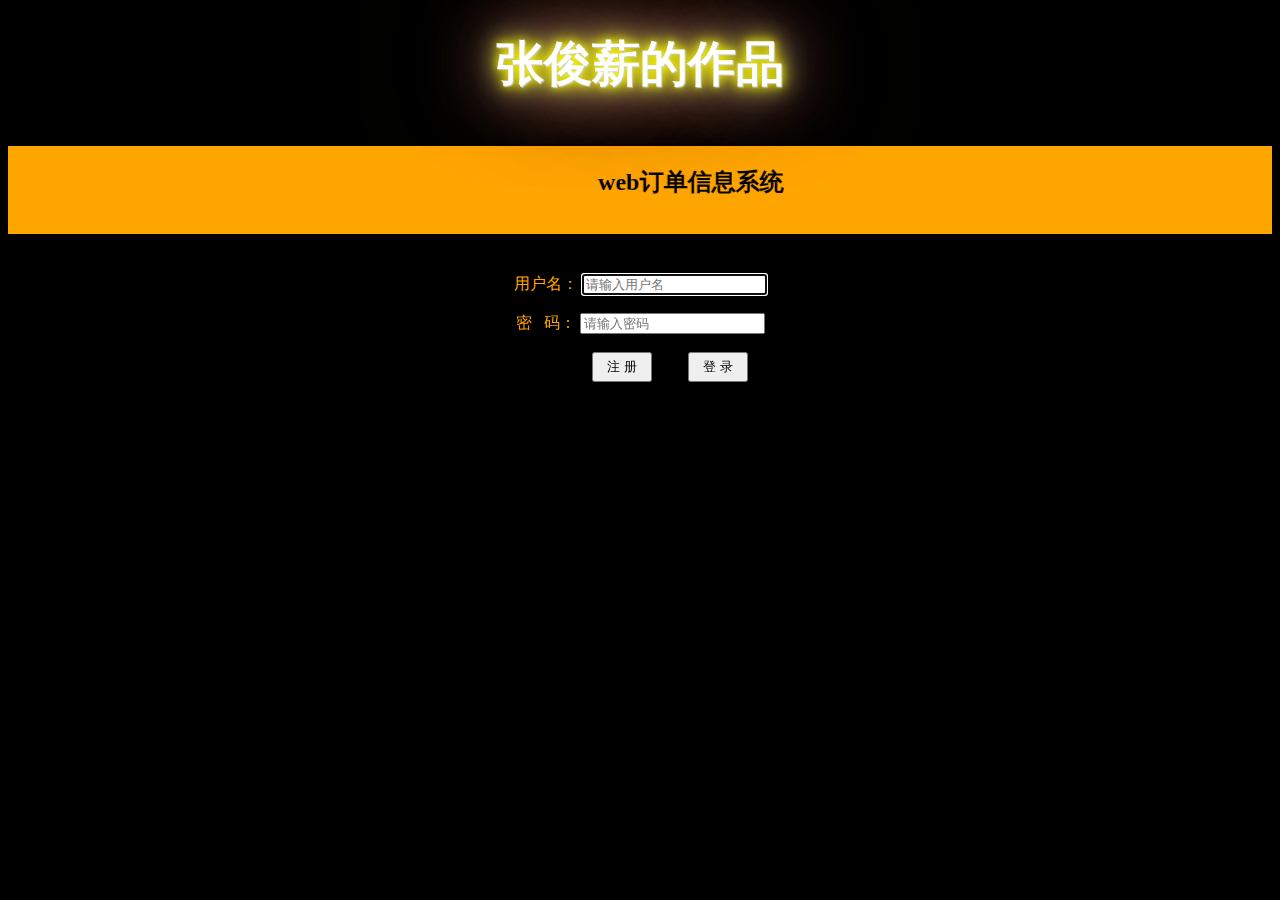
<file: index.html>
<!DOCTYPE html>
<html lang="en">
<head>
	<meta charset="UTF-8">
    <meta http-equiv=“X-UA-Compatible” content=“chrome=1″ />    
    <title>shixun</title>
    <link rel="stylesheet" href="shixun.css" type="text/css">
    <script type="text/javascript" src="jquery-1.12.0.min.js"></script>
    <script type="text/javascript" src="shixun.js"></script>
</head>
<body>
    <header>
    	<h1>张俊薪的作品</h1><br>
    	<marquee behavior="alternate" direction="left" scrollamount="10" scrolldelay="80" loop="30" bgcolor="orange" height=88px; >
    			<h2>web订单信息系统</h2>
    	</marquee>
    </header><br><br>
    	<div class="message">
			用户名：
				<input type="text" placeholder="请输入用户名" id="username" autofocus="autofocus"><br><br>
			密&nbsp;&nbsp;&nbsp;码：
				<input type="password" id="userpassword" placeholder="请输入密码" >
    	</div><br>
    	<div class="button">
    	    &nbsp;&nbsp;&nbsp;&nbsp;&nbsp;&nbsp;&nbsp;&nbsp;&nbsp;&nbsp;&nbsp;&nbsp;&nbsp;&nbsp;
			<input type="button" value="注&nbsp;册" class="button1" id="button1" ><!-- onclick="openregister()" -->
			&nbsp;&nbsp;&nbsp;&nbsp;&nbsp;&nbsp;&nbsp;
			<input type="button" value="登&nbsp;录" class="button2" id="button2">
    	</div>
    	<!-- 遮罩层 -->
    	<div id="test"></div>
    	<div id="register" class="register">
    		<span>注册页面</span>
			<a href="" class="close" id="close">关闭</a><br><br>
			注册账号：<input type="text" class="register-user" id="name" autofocus="autofocus" placeholder="请输入注册账号"><br><br><br>
			注册密码：<input type="password" class="password1" id="password1" placeholder="请输入密码"><br><br><br>
			重复密码：<input type="password" class="password2" id="password2" placeholder="请再次输入密码"><br><br>
            &nbsp;&nbsp;&nbsp;&nbsp;&nbsp;&nbsp;&nbsp;&nbsp;&nbsp;&nbsp;&nbsp;&nbsp;&nbsp;&nbsp;&nbsp;&nbsp;
			<input type="button" value="确定注册" id="sure">
		</div>
</body>
</html>
</file>
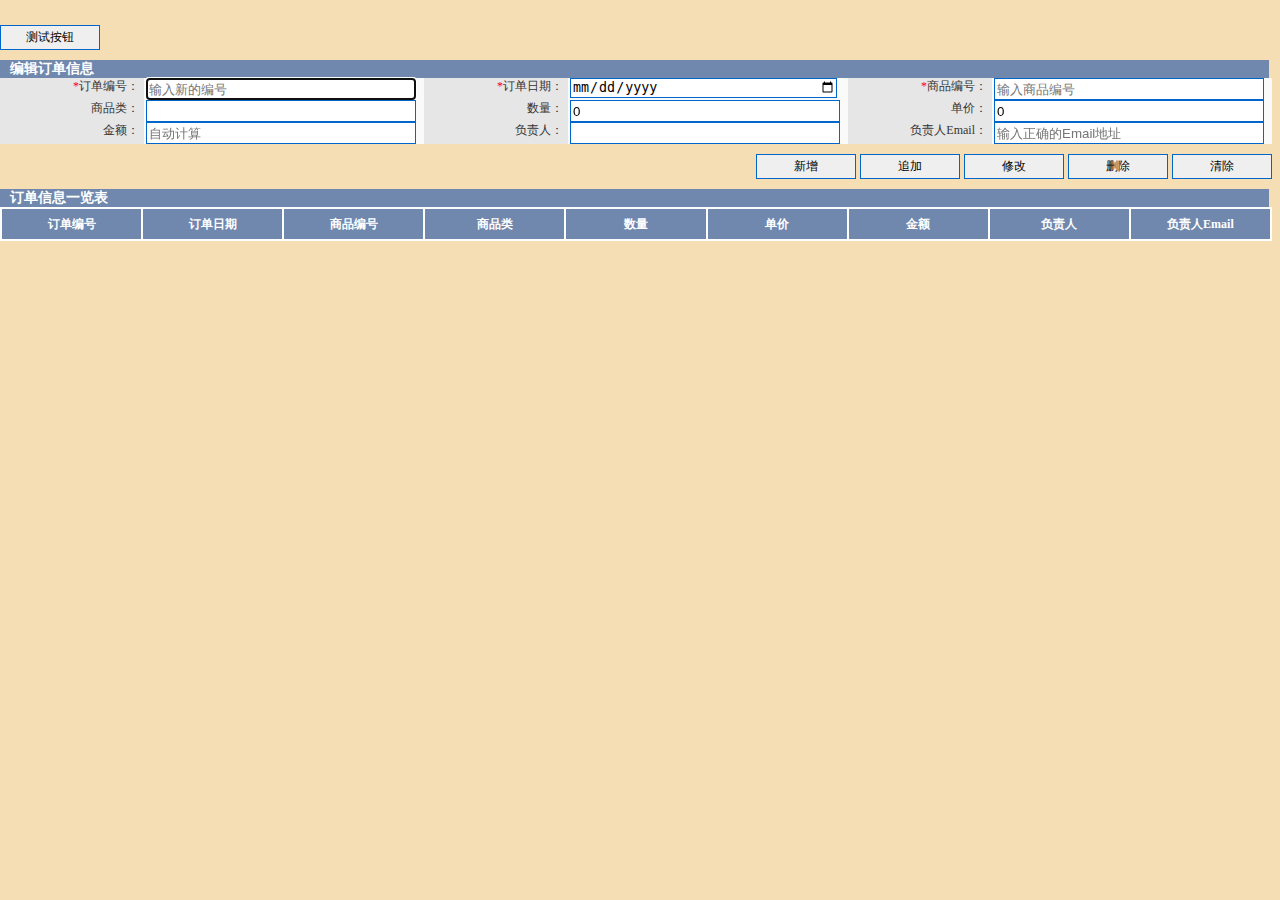
<file: shixun2.html>
<!DOCTYPE html>
<html lang="en">
<head>
	<meta charset="utf-8">
	<title>实训页面2</title>
	<link rel="stylesheet" href="shixun2.css" type="text/css">
	<script type="text/javascript" src="shixun2.js"></script>
	<style>
		body{
			background-color: #F5DEB3;
		}
	</style>
</head>
<body onload="window_onload()">
<input type="button" value="测试按钮" onclick="ceshi()">
	<section>
		<header id="div_head_.title_big">
			<h1>编辑订单信息</h1>
		</header>
		<form id="form1">
			<ul>
				<li>
					<ul>
						<li id="title_1"><span>*</span><label for="tbxCode">订单编号：</label></li>
						<li id="content_1"><input type="text" id="tbxCode" name="tbxCode" maxlength="8" placeholder="输入新的编号" autofocus required></li>

						<li id="title_2"><span>*</span><label for="tbxDate">订单日期：</label></li>
						<li id="content_2"><input type="date" id="tbxDate" name="tbxDate" maxlength="10" required></li>

						<li id="title_3"><span>*</span><label for="tbxGoodsCode">商品编号：</label></li>
						<li id="content_3"><input type="text" id="tbxGoodsCode" name="tbxGoodsCode" maxlength="12" placeholder="输入商品编号" required></li>
					</ul>
				</li>
			
				<li>
					<ul>
						<li id="title_4"><label for="tbxBrandName">商品类：</label></li>
						<li id="content_4"><input type="text" id="tbxBrandName" name="tbxBrandName" maxlength="50"></li>

						<li id="title_5"><label for="tbxNum">数量：</label></li>
						<li id="content_5"><input type="number" id="tbxNum" name="tbxNum" maxlength="6" value="0" placeholder="输入整数" required onblur="tbxNum_onblur()"></li>

						<li id="title_6"><label for="tbxPrice">单价：</label></li>
						<li id="content_6"><input type="text" id="tbxPrice" name="tbxPrice" maxlength="6" value="0" placeholder="输入单价" required onblur="tbxPrice_onblur()"></li>
					</ul>
				</li>
				<li>
					<ul>
						<li id="title_7"><label for="tbxMoney">金额：</label></li>
						<li id="content_7"><input type="text" id="tbxMoney" name="tbxMoney" readonly="readonly" placeholder="自动计算"></li>

						<li id="title_8"><label for="tbxPersonName">负责人：</label></li>
						<li id="content_8"><input type="text" id="tbxPersonName" name="tbxPersonName" maxlength="20"></li>

						<li id="title_9"><label for="tbxEmail">负责人Email：</label></li>
						<li id="content_9"><input type="email" id="tbxEmail" name="tbxEmail" maxlength="20" placeholder="输入正确的Email地址"></li>
					</ul>
				</li>
			</ul>
			<div id="buttonDiv">
				<input type="button" name="btnNew" id="btnNew" value="新增" onclick="btnNew_onclick();">
				<input type="submit" name="btnAdd" id="btnAdd" value="追加" formaction="javascript:btnAdd_onclick();">
				<input type="submit" name="btnUpdate" id="btnUpdate" value="修改"  formaction="javascript:btnUpdate_onclick();"> 
				<input type="button" name="btnDelete" id="btnDelete" value="删除"  onclick="btnDelete_onclick();">
				<input type="button" name="btnClear" id="btnClear" value="清除" onclick="btnClear_onclick();">
			</div>
		</form>

		<section>
			<section>
				<header id="div_head_title_big">
					<h1>订单信息一览表</h1>
				</header>
				<div id="infoTable">
					<table id="datatable">
						<tr>
							<th>订单编号</th>
							<th>订单日期</th>
							<th>商品编号</th>
							<th>商品类</th>
							<th>数量</th>
							<th>单价</th>
							<th>金额</th>
							<th>负责人</th>
							<th>负责人Email</th>
						</tr>
					</table>
				</div>
			</section>
		</section>
	</section>
</body>
</html>
</file>
<file: shixun.css>
body{background:#000;}
h1{
            text-align:center;
            color:#fff;
            font-size:48px;
            text-shadow: 1px 1px 1px #ccc,
                       0 0 10px yellow,
                       0 0 20px yellow,
                       0 0 30px yellow,
                       0 0 40px blue,
                       0 0 70px orange,
                       0 0 80px orange,
                       0 0 100px blue,
                       0 0 150px orange;
            transform-style: preserve-3d;
            -moz-transform-style: preserve-3d;
            -webkit-transform-style: preserve-3d;   
            -ms-transform-style: preserve-3d;              
            -o-transform-style: preserve-3d;               
            animation: run  ease-in-out 10s infinite;
            -moz-animation: run  ease-in-out 10s infinite ;  
            -webkit-animation: run  ease-in-out 10s infinite;    
            -ms-animation: run  ease-in-out 10s infinite;    
            -o-animation: run  ease-in-out 10s infinite; 
          }
        @keyframes run 
        {
            0% {transform:rotateX(-5deg) rotateY(0);}
            50%
            {
                transform:rotateX(0) rotateY(180deg);   
                text-shadow: 1px  1px 1px #ccc,
                           0 0 10px #fff,
                           0 0 20px #fff,
                           0 0 30px #fff,
                           0 0 40px #3EFF3E,
                           0 0 70px #3EFFff,
                           0 0 80px #3EFFff,
                           0 0 100px #3EFFee,
                           0 0 150px #3EFFee;
            }
            100% {transform:rotateX(5deg) rotateY(360deg);}
        }
        @-webkit-keyframes run 
        {
            0% {transform:rotateX(-5deg) rotateY(0);}
            50%
            {
                transform:rotateX(0) rotateY(180deg);   
                text-shadow: 1px  1px 1px #ccc,
                             0 0 10px green,
                             0 0 20px green,
                             0 0 30px green,
                             0 0 40px green,
                             0 0 70px green,
                             0 0 80px green,
                             0 0 100px green,
                             0 0 150px green;
            }
            100% {transform:rotateX(5deg) rotateY(360deg);}
        }
        @-moz-keyframes run 
        {
            0% {transform:rotateX(-5deg) rotateY(0);}
            50%
            {
                transform:rotateX(0) rotateY(180deg);   
                text-shadow: 1px  1px 1px #ccc,
                           0 0 10px red,
                           0 0 20px red,
                           0 0 30px red,
                           0 0 40px #3EFF3E,
                           0 0 70px #3EFFff,
                           0 0 80px #3EFFff,
                           0 0 100px #3EFFee,
                           0 0 150px #3EFFee;
            }
            100% {transform:rotateX(5deg) rotateY(360deg);}
        }
        @-ms-keyframes run 
        {
            0% {transform:rotateX(-5deg) rotateY(0);}
            50%
            {
                transform:rotateX(0) rotateY(180deg);   
                text-shadow: 1px  1px 1px #ccc,
                           0 0 10px #fff,
                           0 0 20px #fff,
                           0 0 30px #fff,
                           0 0 40px #3EFF3E,
                           0 0 70px #3EFFff,
                           0 0 80px #3EFFff,
                           0 0 100px #3EFFee,
                           0 0 150px #3EFFee;
            }
            100% {transform:rotateX(5deg) rotateY(360deg);}
        }
        h2{
          color: black;
          text-align: center;
          width:1000px;
          height: 100px;
        }



        .message{
          text-align: center;
          color: orange;
        }
        .button{
          margin:auto;
          text-align: center;
        }
        .button1{
          width: 60px;
          height: 30px;
        }
        .button1:active{
          background-color: #00BFFF;
        }
        .button2{
          width: 60px;
          height: 30px;
        }
        .button2:active{
          background-color: #00BFFF;
        }




 .register{
    text-align: center;
    width:400px;
    height:300px;
    background-color:#F4A460;   
    margin: auto;
    position: absolute;
    z-index:3;
    top: 0;
    bottom: 0;
    left: 0;
    right: 0;
    display:none;
    font-family: "微软雅黑";
    font-size: 18px;
}
  #test {
    width:100%;
    height:100%;
    background-color:gray;
    position:absolute;
    top:0;
    left:0;
    z-index:2;
    opacity:0.3;
    display:none;
}
  .close{
    float: right;
    margin-right: 10px;
  }
  .close:hover{
    background-color: red;
  }
</file>
<file: shixun2.css>
body{
	margin-left: 0px;
	margin-top: 15px;
}
ul{
	width: 100%;
	display: flex;
	flex-direction: column;
	margin:0px;
	padding: 0px;
}
li{
	list-style: none;
}
ul li ul{
	display: flex;
	flex-direction: row;
}
h1{
	font-size: 14px;
	font-weight: bold;
	color: white;
	background-color: #7088AD;
	text-align: left;
	padding-left: 10px;
	display: block;
	width: 99%;
	margin:0px;
}
li[id^=title]{
	font-size: 12px;
	color: #333333;
	background-color: #E6E6E6;
	text-align: right;
	padding-right: 5px;
	flex:1;
}
li[id^=content]{
	height: 22px;
	background-color: #FAFAFA;
	text-align: left;
	padding-left: 2px;
	flex: 2;
}
span{
	color: #ff0000;
}
input{
	width: 95%;
	border-top-style: solid;
	border-right-style: solid;
	border-bottom-style: solid;
	border-left-style: solid;
	border-top-color: #426C7C;
	border-right-color: #CCCCCC;
	border-bottom-color: #CCCCCC;
	border-left-color: #426C7C;
	border:1px solid #0066cc;
	height: 18px;
}
/*input:read-only{
	background-color: yellow;

}*/
input:-moz-read-only{
	background-color: yellow;
}
input:-webkit-read-only{
	background-color: yellow;
}
input:-o-read-only{
	background-color: yellow;
}
input #tbxNum{
	text-align: right;
}
input #tbxPrice{
	text-align: right;
}
input #tbxMoney{
	text-align: right;
}
div{
	text-align: right;
}
div #buttonDiv{
	width: 100%;
}
input[type="button"],input[type="submit"]{
	font-size: 12px;
	width: 100px;
	height: 25px;
	cursor: hand;
	margin:10px auto;
	font-family: 宋体;
	color: black;
}
div #infoTable{
	overflow: auto;
	width: 100%;
	height: 100%;
}
 table{
	width: 100%;
	background-color: white;
	cellpadding:1;
	cellspacing:1;
	font-size: 12px;
	text-align: center;
}
th{
	height: 22px;
	background-color: #7088AD;
	color: #FFFFFF;
	width: 8%;
}
tr{
	height: 30px;
}
tr:nth-child(odd){
	background-color: #E6E6E6;
	color: #333333;
}
tr:nth-child(even){
	background-color: #fafafa;
	color: black;
}
tr:nth-child(1){
	background-color: #7088AD;
	color: #FFFFFF;
}
</file>
